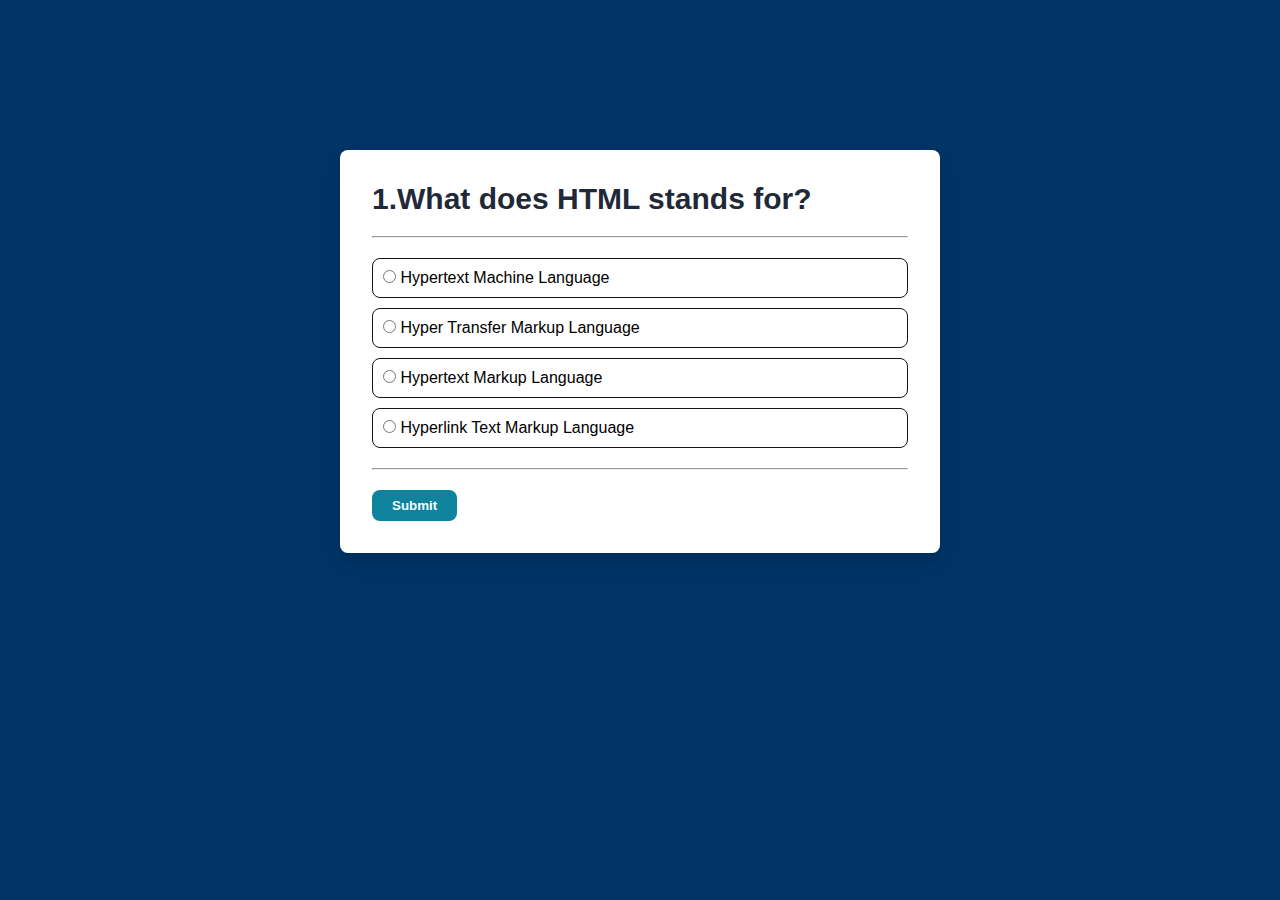
<file: Quiz Website/index.html>
<!DOCTYPE html>
<html lang="en">
<head>
    <meta charset="UTF-8">
    <meta name="viewport" content="width=device-width, initial-scale=1.0">
    <title>Quiz Website</title>
    <link rel="stylesheet" href="styles.css">
</head>
<body>
    <div class="quiz_container">
        <div class="quiz">
            <div class="quiz_content">
            <h2 class="q_title">Quiz Question</h2>
            <hr>
            <ul>
                <li>
                    <input type="radio" name="answer" class="answer" id="a"/>
                    <label for="a" id="option_1">quiz Option</label>
                </li>
                <li>
                    <input type="radio" name="answer" class="answer" id="b"/>
                    <label for="b" id="option_2">quiz Option</label>
                </li>
                <li>
                    <input type="radio" name="answer" class="answer" id="c"/>
                    <label for="c" id="option_3">quiz Option</label>
                </li>
                <li>
                    <input type="radio" name="answer" class="answer" id="d"/>
                    <label for="d" id="option_4">quiz Option</label>
                </li>
            </ul>
            <hr>
            <div class="btn">
                <button type="submit" id="submit">Submit</button>
            </div>
            </div>
        </div>
    </div>
    <script src="script.js"></script>
</body>
</html>
</file>
<file: Quiz Website/styles.css>
*{
    padding: 0;
    margin: 0;
    box-sizing: border-box;
}
body{
   font-family: 'Segoe UI', Tahoma, Geneva, Verdana, sans-serif;
   background-color: #003366;
   display: flex;
   justify-content: center;
   align-items: center;
   height: 100vh;
   padding: 20px;
}
.quiz_container{
    width: 600px;
    min-height: 600px;
}
.quiz {
    background-color: white;
    box-shadow: 0 10px 25px -5px rgba(0, 0, 0, 0.1), 0 10px 10px -5px rgba(0, 0, 0, 0.04);
    border-radius: 8px;
}
.quiz_content{
    padding: 32px;
}
.q_title{
    font-size: 1.875rem;
    font-weight: 700;
    color: #1f2937; 
    margin-bottom: 15px;
}
ul{
    list-style: none;
    margin-top: 20px;
}
ul li{
    border: 1px solid rgb(20, 20, 23);
    margin-top: 10px;
    padding: 10px;
    border-radius: 8px;
}
input{
    cursor: pointer;
}
hr{
    margin-top: 20px;
}
button{
    padding: 8px 20px;
    background-color: rgb(15, 131, 157);
    border:none;
    color: azure;
    border-radius: 8px;
    cursor: pointer;
    font-weight: 600;
    margin-top: 20px;
}
</file>
